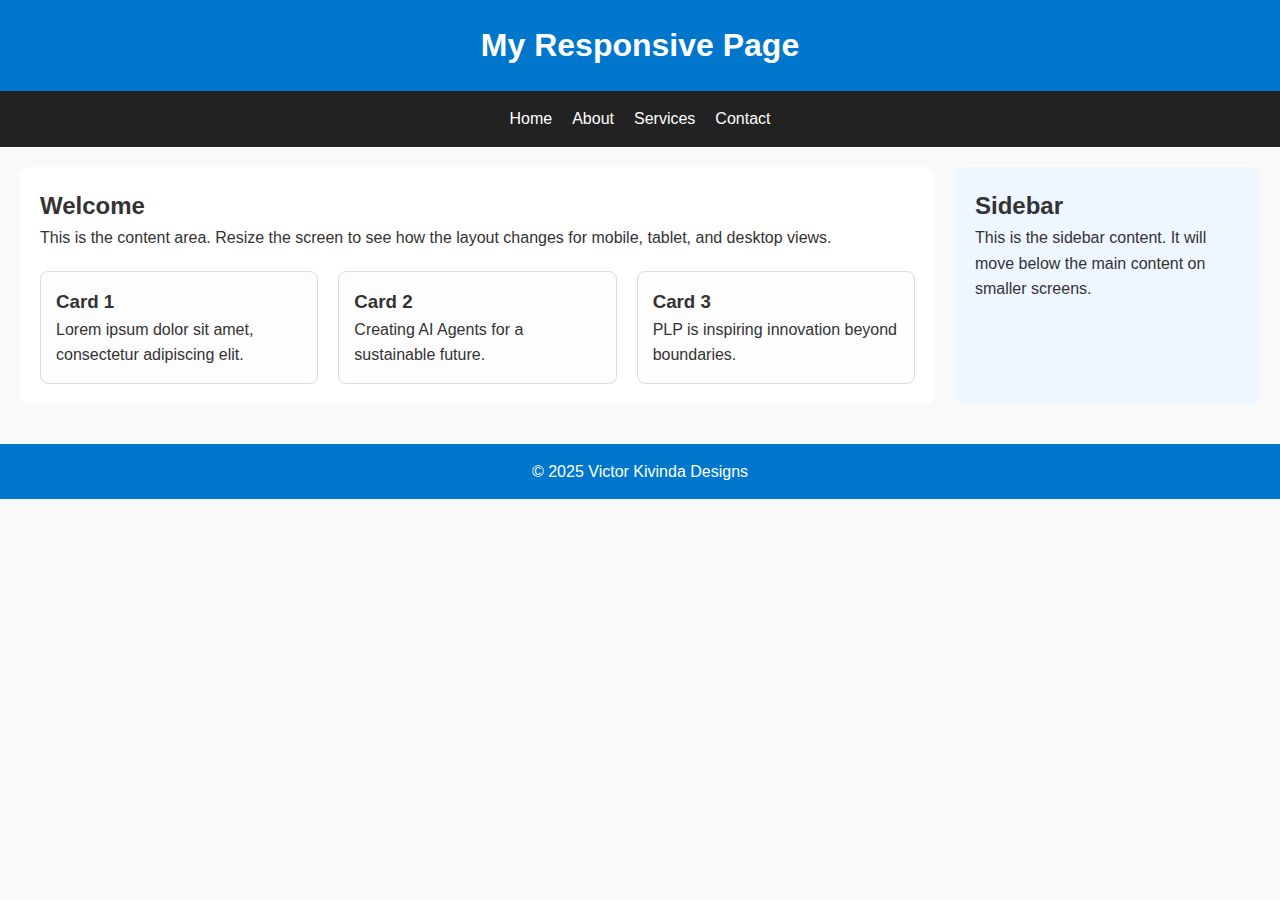
<file: Week-4/index.html>
<!DOCTYPE html>
<html lang="en">
<head>
  <meta charset="UTF-8">
  <meta name="viewport" content="width=device-width, initial-scale=1.0">
  <title>Responsive Multi-Section Page</title>
  <link rel="stylesheet" href="styles.css">
</head>
<body>

  <!-- Header -->
  <header class="header">
    <h1>My Responsive Page</h1>
  </header>

  <!-- Navigation -->
  <nav class="navbar">
    <ul class="nav-links">
      <li><a href="#">Home</a></li>
      <li><a href="#">About</a></li>
      <li><a href="#">Services</a></li>
      <li><a href="#">Contact</a></li>
    </ul>
  </nav>

  <!-- Main Layout with CSS Grid -->
  <main class="grid-container">

    <!-- Content Area -->
    <section class="content">
      <h2>Welcome</h2>
      <p>This is the content area. Resize the screen to see how the layout changes for mobile, tablet, and desktop views.</p>
      
      <!-- Flexbox Cards -->
      <div class="card-container">
        <div class="card">
          <h3>Card 1</h3>
          <p>Lorem ipsum dolor sit amet, consectetur adipiscing elit.</p>
        </div>
        <div class="card">
          <h3>Card 2</h3>
          <p>Creating AI Agents for a sustainable future.</p>
        </div>
        <div class="card">
          <h3>Card 3</h3>
          <p>PLP is inspiring innovation beyond boundaries.</p>
        </div>
      </div>
    </section>

    <!-- Sidebar -->
    <aside class="sidebar">
      <h2>Sidebar</h2>
      <p>This is the sidebar content. It will move below the main content on smaller screens.</p>
    </aside>

  </main>

  <!-- Footer -->
  <footer class="footer">
    <p>&copy; 2025 Victor Kivinda Designs</p>
  </footer>

</body>
</html>
</file>
<file: Week-4/styles.css>
/* Reset */
* {
  margin: 0;
  padding: 0;
  box-sizing: border-box;
}

/* Body */
body {
  font-family: Arial, sans-serif;
  line-height: 1.6;
  background: #f9f9f9;
  color: #333;
}

/* Header */
.header {
  background: #0077cc;
  color: white;
  text-align: center;
  padding: 20px;
}

/* Navigation - Flexbox */
.navbar {
  background: #222;
}

.nav-links {
  display: flex;
  justify-content: center;
  list-style: none;
  gap: 20px;
  padding: 15px;
}

.nav-links a {
  color: white;
  text-decoration: none;
}

.nav-links a:hover {
  text-decoration: underline;
}

/* Grid Layout for Main */
.grid-container {
  display: grid;
  grid-template-columns: 3fr 1fr;
  gap: 20px;
  padding: 20px;
}

/* Content */
.content {
  background: white;
  padding: 20px;
  border-radius: 10px;
}

/* Sidebar */
.sidebar {
  background: #eef6ff;
  padding: 20px;
  border-radius: 10px;
}

/* Flexbox Cards */
.card-container {
  display: flex;
  gap: 20px;
  margin-top: 20px;
  flex-wrap: wrap;
}

.card {
  flex: 1;
  min-width: 200px;
  background: #fdfdfd;
  padding: 15px;
  border: 1px solid #ddd;
  border-radius: 8px;
}

/* Footer */
.footer {
  background: #0077cc;
  color: white;
  text-align: center;
  padding: 15px;
  margin-top: 20px;
}

/* Responsive Breakpoints */

/* Tablets */
@media (max-width: 900px) {
  .grid-container {
    grid-template-columns: 2fr 1fr;
  }

  .nav-links {
    flex-wrap: wrap;
  }
}

/* Mobile */
@media (max-width: 600px) {
  .grid-container {
    grid-template-columns: 1fr; /* stack content and sidebar */
  }

  .nav-links {
    flex-direction: column;
    align-items: center;
  }

  .card-container {
    flex-direction: column;
  }
}
</file>
